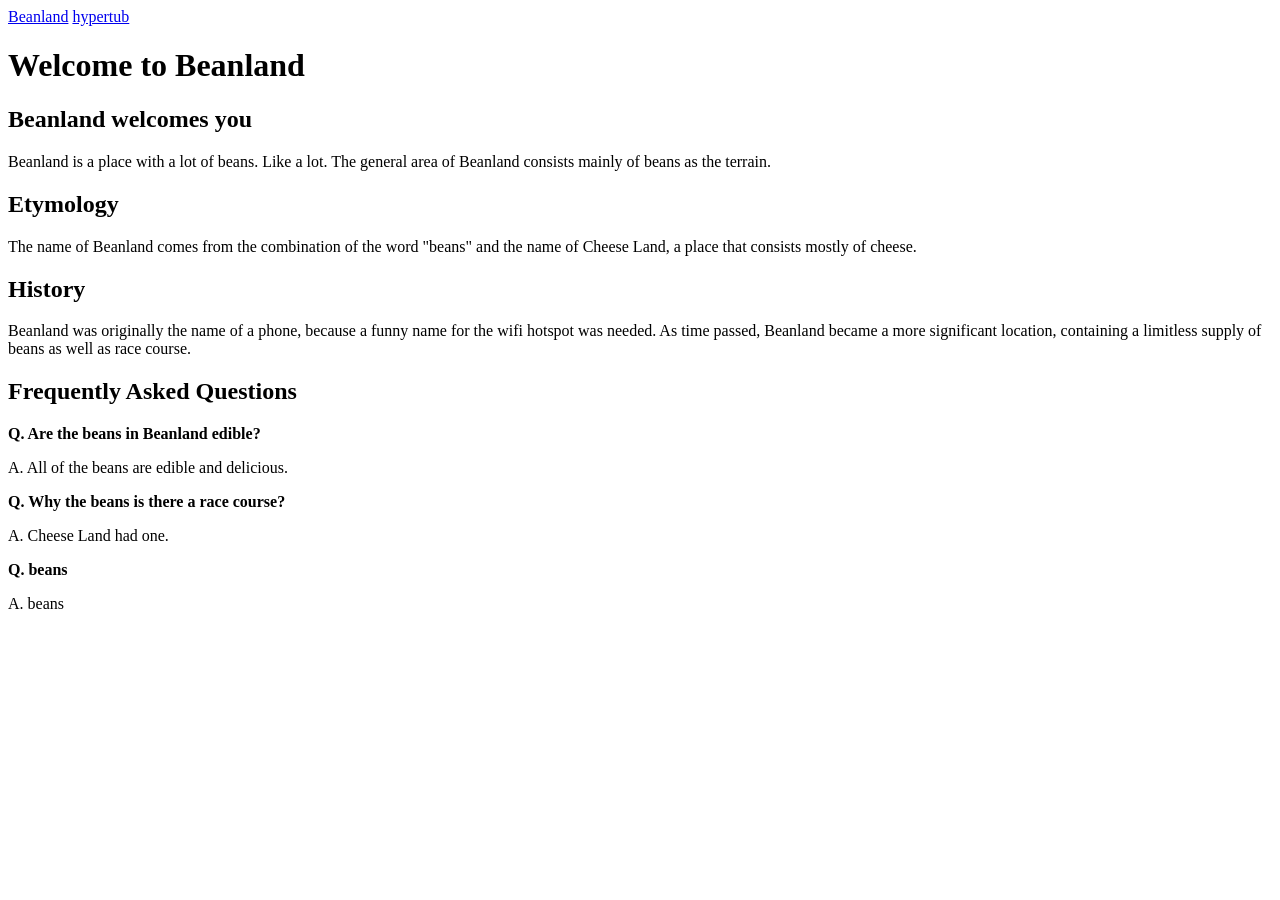
<file: index.html>
<!DOCTYPE html>
<html>
    <head>
        <title>Welcome to Beanland</title>
    </head>
    <body>
        <header>
            <a href="index.html">Beanland</a>
            <a href="hypertub/index.html">hypertub</a>
        </header>
        <h1>Welcome to Beanland</h1>
        <h2>Beanland welcomes you</h2>
        <p>Beanland is a place with a lot of beans. Like a lot. The general area of Beanland consists mainly of beans as the terrain.</p>
        <h2>Etymology</h2>
        <p>The name of Beanland comes from the combination of the word "beans" and the name of Cheese Land, a place that consists mostly of cheese.</p>
        <h2>History</h2>
        <p>Beanland was originally the name of a phone, because a funny name for the wifi hotspot was needed. As time passed, Beanland became a more significant location, containing a limitless supply of beans as well as race course.</p>
        <h2>Frequently Asked Questions</h2>
        <b>Q. Are the beans in Beanland edible?</b>
        <p>A. All of the beans are edible and delicious.</p>
        <b>Q. Why the beans is there a race course?</b>
        <p>A. Cheese Land had one.</p>
        <b>Q. beans</b>
        <p>A. beans</p>
    </body>
</html>
</file>
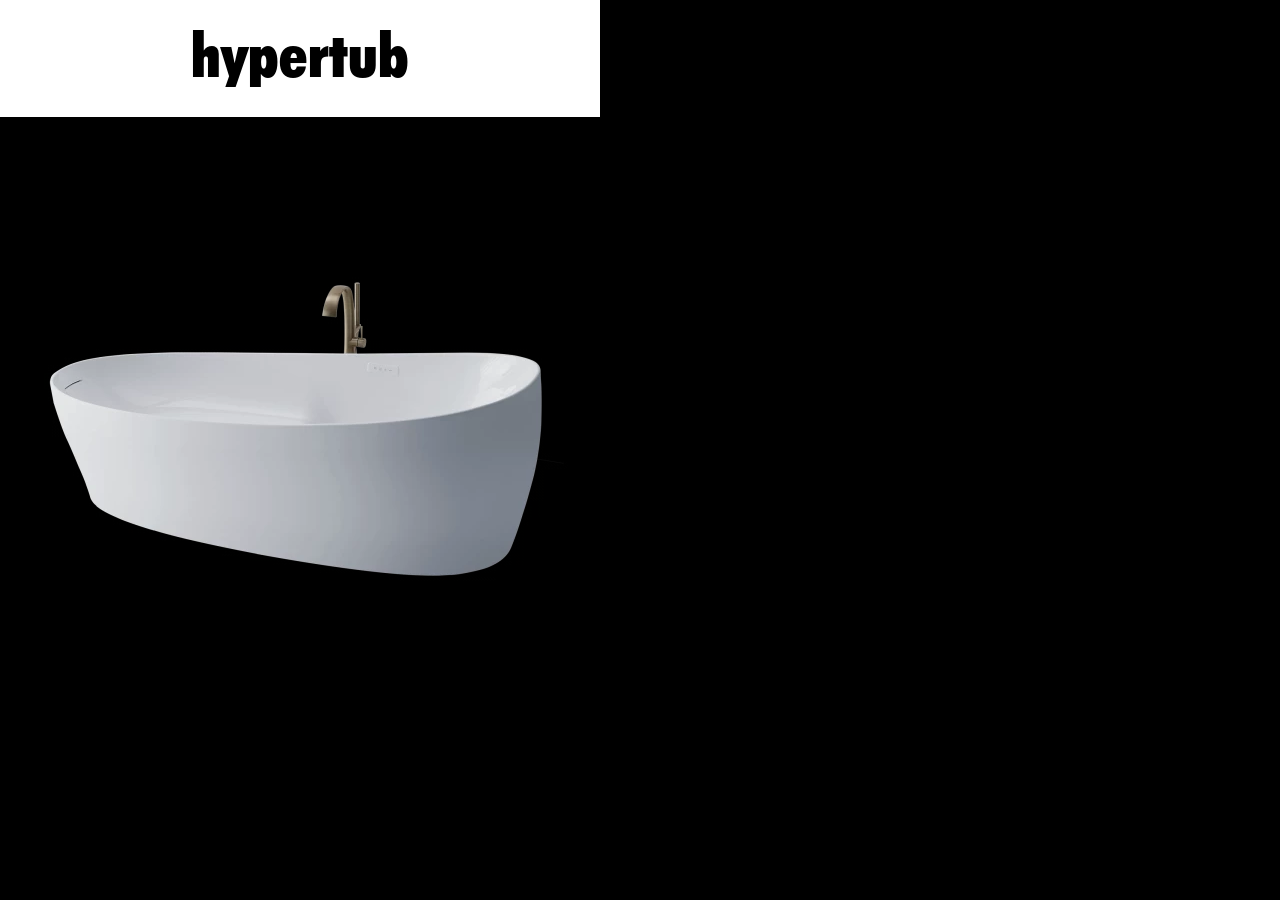
<file: hypertub/index.html>
<!DOCTYPE html>
<html>
    <head>
        <title>hypertub</title>
        <link rel="stylesheet" href="style.css">
    </head>
    <body>
        <img src="hypertub.png" alt="hypertub">
    </body>
</html>
</file>
<file: hypertub/style.css>
* {
    margin: 0;
    background-color: rgb(0, 0, 0);
}
</file>
